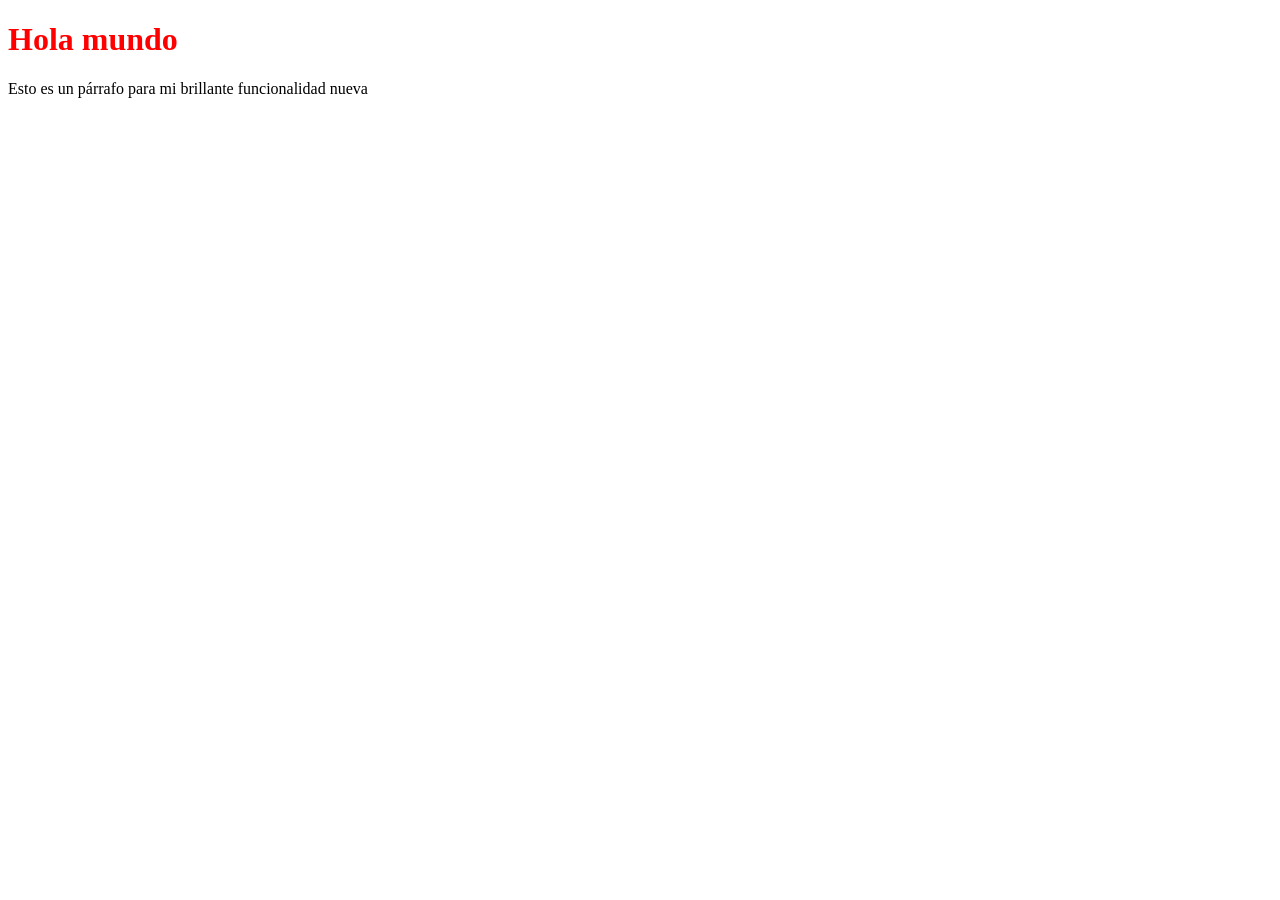
<file: pruebaGit/index.html>
<!DOCTYPE html>
<html>
    <head>
        <title>Everis BootCamp</title>
        <link rel="stylesheet" type="text/css" href="style.css">
    </head>
    <body>
        <h1>Hola mundo</h1>
        <p>Esto es un párrafo para mi brillante funcionalidad nueva</p>
    </body>
</html>
</file>
<file: pruebaGit/style.css>
h1 {color: red};
p {color: green};
</file>
